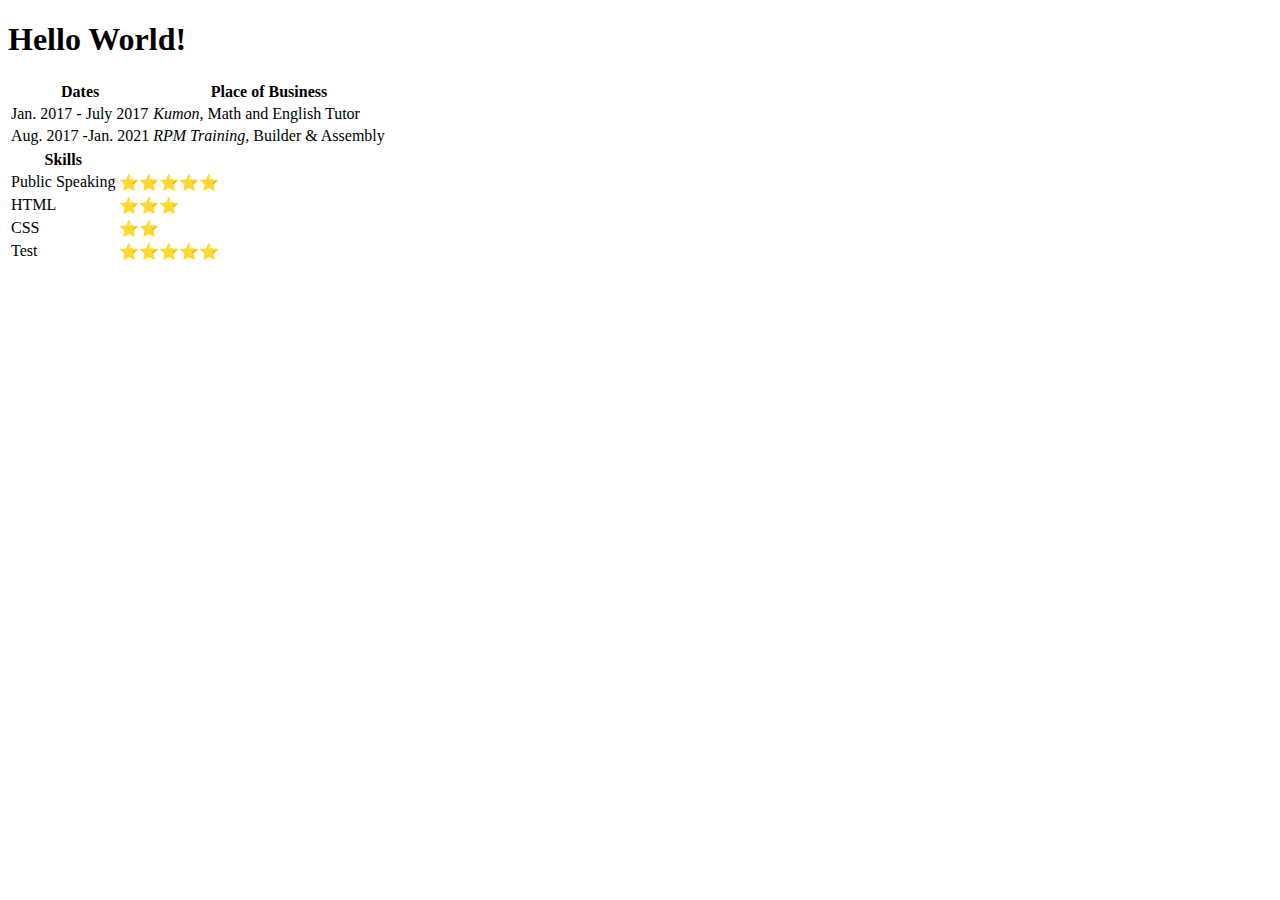
<file: Resume.html>
<!DOCTYPE html>
<html lang="en">
    <head>
        <title>Reese's Resume</title>
        <meta charset="UTF-8">
    </head>
    <body>
        <h1>Hello World!</h1>
        <table>
            <thead>
                <tr>
                    <th>Dates</th>
                    <th>Place of Business</th>
                </tr>
            </thead>
            <tbody>
                <tr>
                    <td>Jan. 2017 - July 2017</td>
                    <td><em>Kumon</em>, Math and English Tutor</td>
                </tr>
                <tr>
                    <td>Aug. 2017 -Jan. 2021</td>
                    <td><em>RPM Training</em>, Builder & Assembly</td>
                </tr>
            </tbody>
        </table>
        <table>
            <thead>
                <th>Skills</th>
            </thead>
            <tbody>
                <tr>
                    <td>Public Speaking</td>
                    <td>⭐️⭐️⭐️⭐️⭐️</td>
                </tr>
                <tr>
                    <td>HTML</td>
                    <td>⭐️⭐️⭐️</td>
                </tr>
                <tr>
                    <td>CSS</td>
                    <td>⭐️⭐️</td>
                </tr>
                <tr>
                    <td>Test</td>
                    <td>⭐️⭐️⭐️⭐️⭐️</td>
                </tr>
            </tbody>
        </table>
    </body>
</html>
</file>
